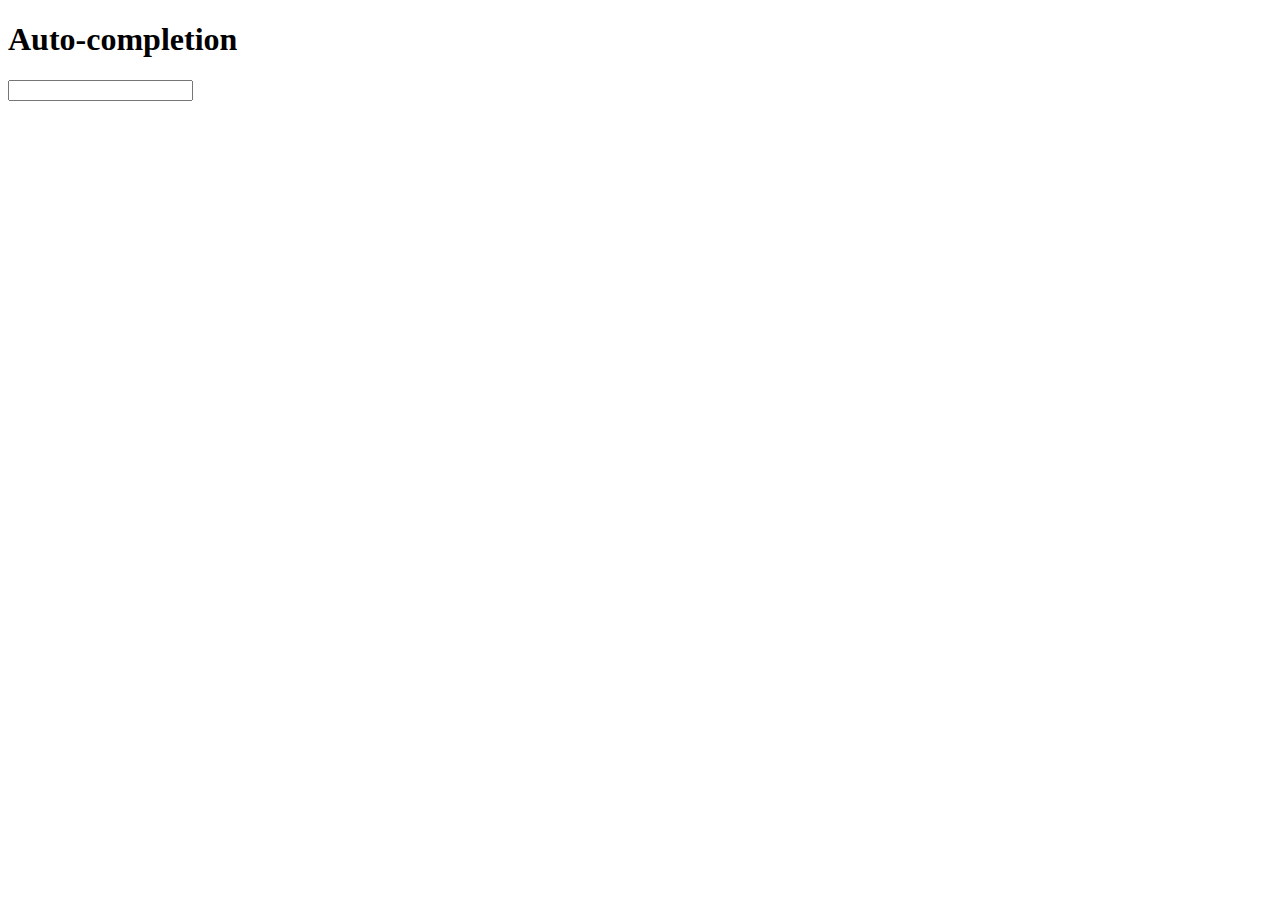
<file: web/autocomplete/index.html>
<!DOCTYPE HTML>

<html>
	<head>	
		<meta charset="utf-8" />
		<title>Test - Autocompletion</title>
		<script src="https://ajax.googleapis.com/ajax/libs/jquery/1.12.2/jquery.min.js"></script>
		<script src="autocomplete.js"></script>
		<style>
		.autocomplete_result {
		    background-color: #AFAFF8;
		    cursor:default;
		}
		#results > p {
		    font-size: 10pt;
		    margin: 0px;
		    width: 158px;
		    position: relative;
		    border-style: solid;
		    border-width: 0.25px;
		    border-color: gray;
		    top: -1px;
		    color:black;
		    font-weight:bold;
		}
		#results > p > span {
			color:blue;
		}
		</style>
	</head>

	<body>
		<h1>Auto-completion</h1>

		<input id="search" type="text" autcomplete="off" />
		<div id="results">

		</div>

	</body>
</html>
</file>
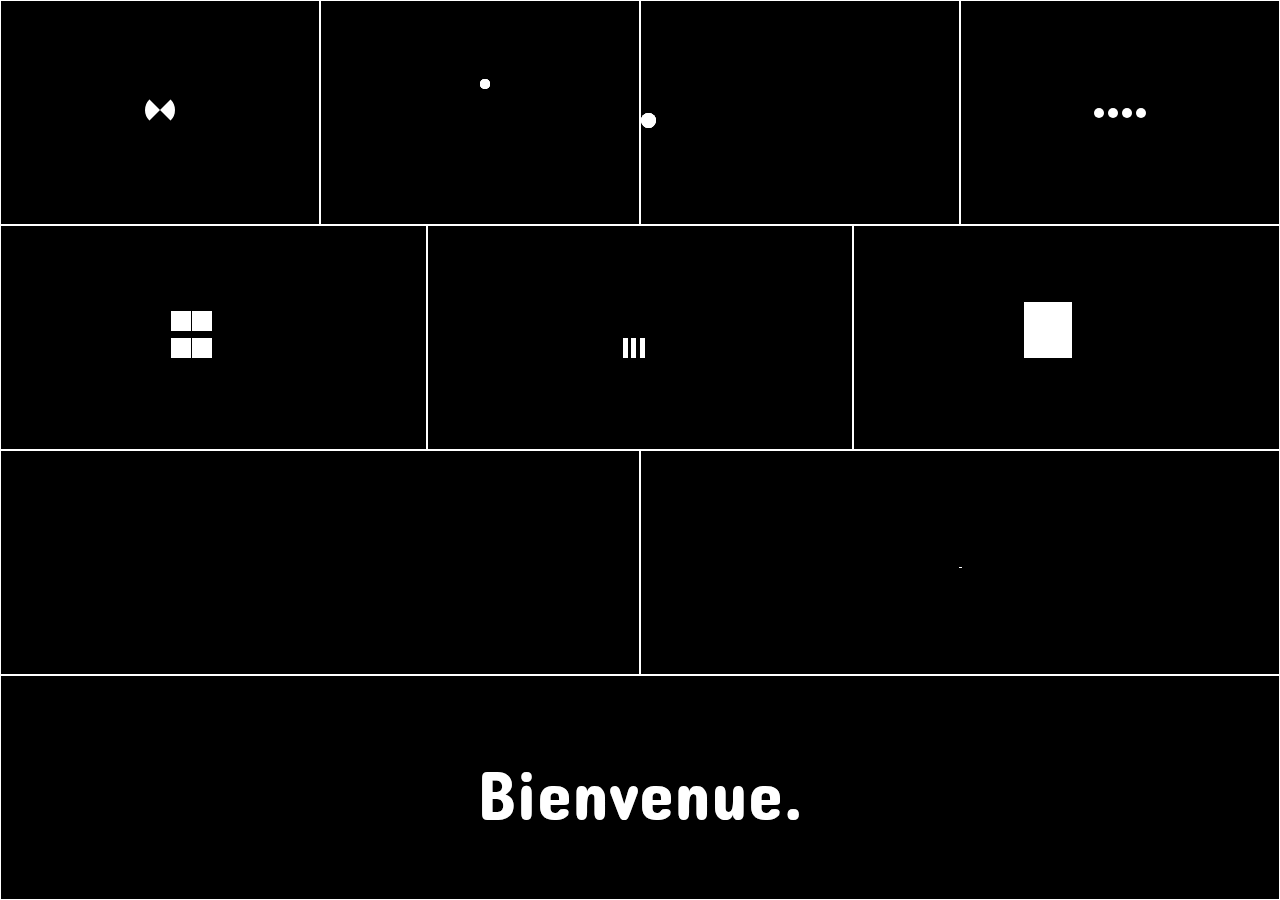
<file: web/loaders/index.html>
<!DOCTYPE html>
<html lang="fr">

<head>
    <meta charset="utf-8" />
    <meta name="viewport" content="width=device-width, initial-scale=1" />

    <link rel="stylesheet" type="text/css" href="style.css" />
    <link rel="stylesheet" type="text/css" href="https://maxcdn.bootstrapcdn.com/bootstrap/3.3.7/css/bootstrap.min.css" />
    <link href="https://fonts.googleapis.com/css?family=Concert+One" rel="stylesheet">

    <title>Loaders - Demo</title>
</head>

<body>
    <div id="Loaders">
        <div class="col-md-3 loader">
            <div class="loader-inside">
                <div class="loader-cicrcle-filled">
                </div>
            </div>
        </div>
        <div class="col-md-3 loader">
            <div class="loader-inside">
                <div class="loader-small-circles">
                </div>
                <div class="loader-small-circles">
                </div>
                <div class="loader-small-circles">
                </div>
                <div class="loader-small-circles">
                </div>
                <div class="loader-small-circles">
                </div>

            </div>
        </div>
        <div class="col-md-3 loader">
            <div class="loader-inside">
                <div class="loader-circle-moving">
                </div>
                <div class="loader-circle-moving">
                </div>
                <div class="loader-circle-moving">
                </div>
            </div>
        </div>
        <div class="col-md-3 loader">
            <div class="loader-inside">
                <div class="loader-circle-upsidedown">
                </div>
                <div class="loader-circle-upsidedown">
                </div>
                <div class="loader-circle-upsidedown">
                </div>
                <div class="loader-circle-upsidedown">
                </div>
            </div>
        </div>
        <div class="col-md-4 loader">
            <div class="loader-inside">
                <div class="loader-squares">
                </div>
                <div class="loader-squares">
                </div>
                <div class="loader-squares">
                </div>
                <div class="loader-squares">
                </div>
            </div>
        </div>
        <div class="col-md-4 loader">
            <div class="loader-inside">
                <div class="loader-bar">
                </div>
                <div class="loader-bar">
                </div>
                <div class="loader-bar">
                </div>
            </div>
        </div>
        <div class="col-md-4 loader">
            <div class="loader-inside">
                <div class="loader-fade-square">
                </div>
                <div class="loader-fade-square">
                </div>
                <div class="loader-fade-square">
                </div>
                <div class="loader-fade-square">
                </div>
                <div class="loader-fade-square">
                </div>
                <div class="loader-fade-square">
                </div>
                <div class="loader-fade-square">
                </div>
                <div class="loader-fade-square">
                </div>
                <div class="loader-fade-square">
                </div>
            </div>
        </div>
        <div class="col-md-6 loader">
            <div class="loader-inside">
                <hr class="loader-line" />
            </div>
        </div>
        <div class="col-md-6 loader">
            <div class="loader-inside">
                <div class="loader-column"></div>
            </div>
        </div>
        <div class="col-md-12 loader">
            <div class="loader-inside">
                <h1 data-text="Bienvenue." class="loader-text">Bienvenue.</h1>
            </div>
        </div>
    </div>
</body>

</html>
</file>
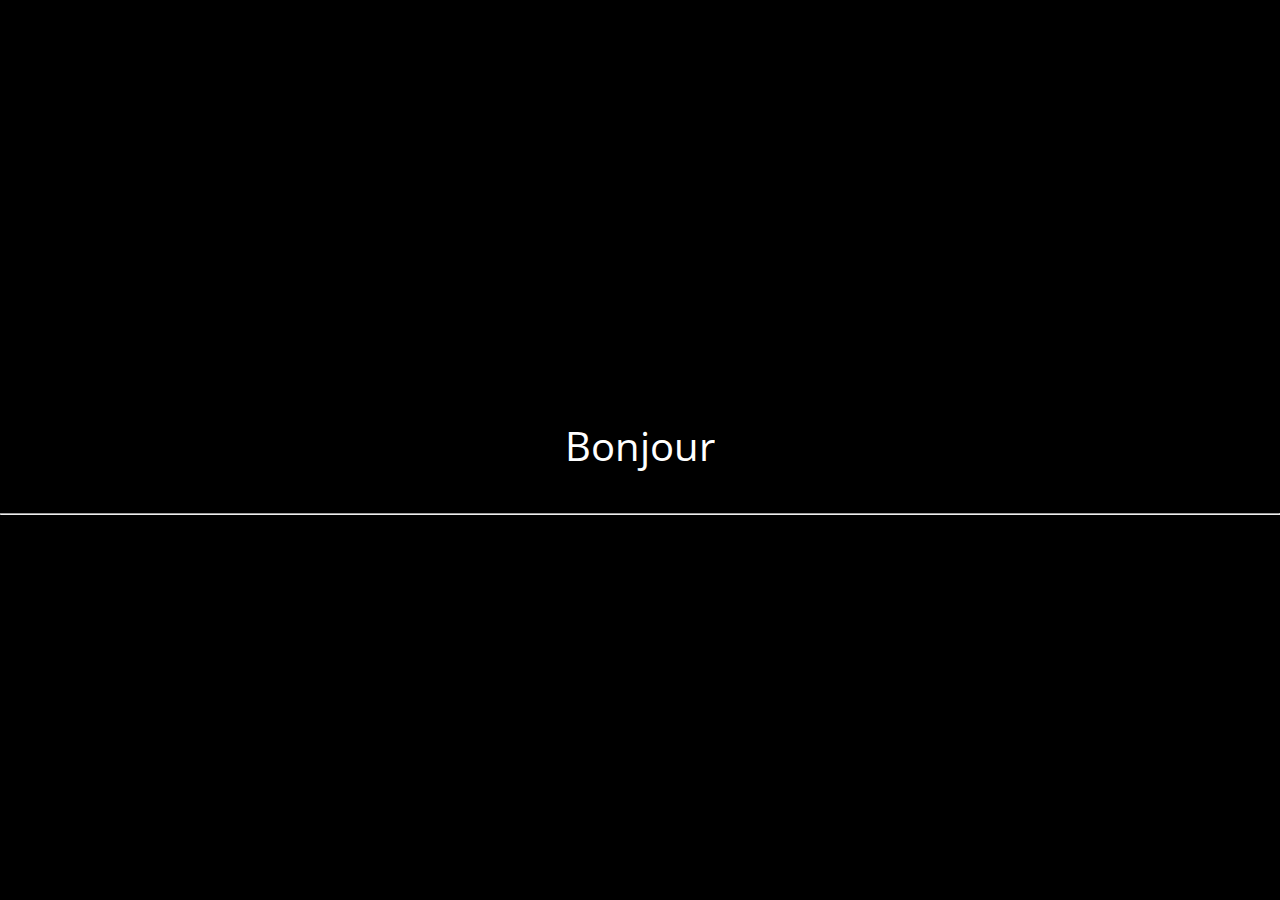
<file: web/preloader/index.html>
<!DOCTYPE html>
<html lang="fr">
    <head>
        <meta charset="utf-8" />
        <meta name="viewport" content="width=device-width, initial-scale=1" />
        
        <link rel="stylesheet" type="text/css" href="style.css" />
        <link rel="stylesheet" href="https://fonts.googleapis.com/css?family=Open+Sans" />
        <link rel="stylesheet" href="https://cdnjs.cloudflare.com/ajax/libs/animate.css/3.5.2/animate.min.css" />

        
        <script type="text/javascript" src="script.js"></script>
        
        <title>Preloader - Demo</title>
    </head>
    <body>
        <div id="Preloader">
            <div id="PreloaderContent">
                <p>Bonjour</p>
                <hr />
            </div>
        </div>
        
        <div id="Main">
            <p>Me voilà</p>
        </div>
    </body>
</html>
</file>
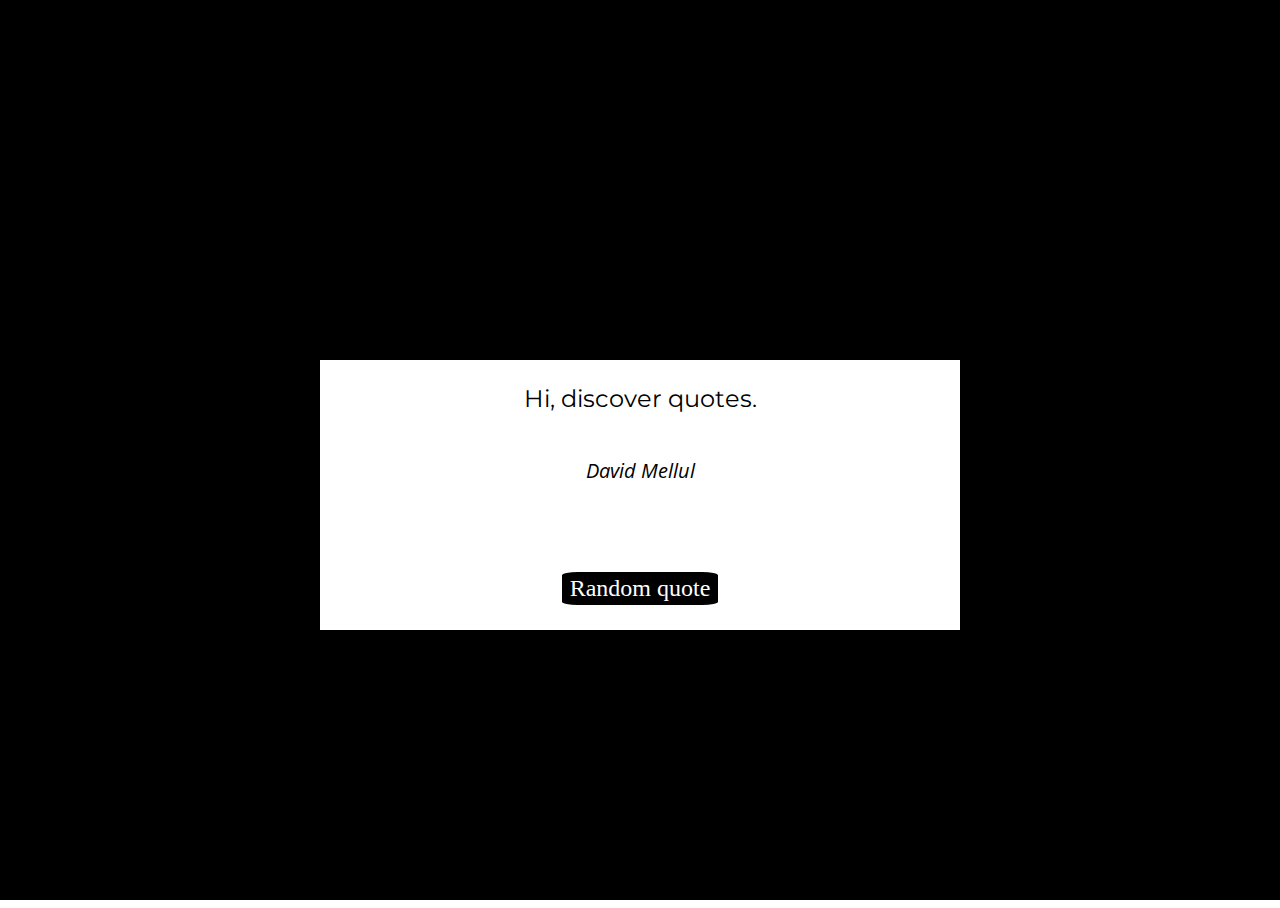
<file: web/Quote-Generator/index.html>
<!DOCTYPE HTML>
<html>

<head>
    <meta charset="utf-8" />
    <title>Quote generator</title>
    <meta name="viewport" content="width=device-width, initial-scale=1" />

    <link rel="stylesheet" type="text/css" href="style.css" />
    <link href="https://fonts.googleapis.com/css?family=Open+Sans" rel="stylesheet">
    <link href="https://fonts.googleapis.com/css?family=Montserrat" rel="stylesheet">
    <link rel="stylesheet" href="https://cdnjs.cloudflare.com/ajax/libs/animate.css/3.5.2/animate.min.css">
    <link href="https://maxcdn.bootstrapcdn.com/font-awesome/4.6.3/css/font-awesome.min.css" rel="stylesheet" integrity="sha384-T8Gy5hrqNKT+hzMclPo118YTQO6cYprQmhrYwIiQ/3axmI1hQomh7Ud2hPOy8SP1" crossorigin="anonymous">
    
    <script src="https://ajax.googleapis.com/ajax/libs/jquery/1.12.4/jquery.min.js"></script>
    <script type="text/javascript" src="script.js"></script>
    
</head>

<body>
    <div id="Main">   
        <div id="QuoteZone">
            <i class="fa fa-quote-left" aria-hidden="true"></i>
            <p id="quote" class="animated fadeIn">Hi, discover quotes.</p>
            <i class="fa fa-quote-right" aria-hidden="true"></i>
            <p id="author" class="animated fadeIn">David Mellul</p>
        </div>
        <div id="Panel">
            <button id="randomizer">Random quote</button>
        </div>
    </div>
</body>


</html>
</file>
<file: web/loaders/style.css>
#Loaders {
    position: fixed;
    top: 0;
    left: 0;
    width: 100%;
    height: 100%;
    background-color: black;
}

.loader {
    height:25%;
    background-color: black;
    border: 1px solid white;
    
    display: table;
    text-align: center;
}

.loader-inside {
    display: table-cell;
    vertical-align: middle;
}

.loader-text {
	color: rgba(255,255,255,0.4);
	font-family: "Concert One",cursive;
    font-size: 5em;
}


@keyframes loading-text-animation {
    from { max-width: 0; }
}

.loader-text::before {
   content: attr(data-text);
	position: absolute;
	overflow: hidden;
	max-width: 5em;
	color: white;
	animation: loading-text-animation 5s ease infinite;
}

@keyframes loading-line-animation {
    to { width:80%; }
}

.loader-line {
    color:white;
    border-bottom: 3px solid ;
    width:0px;
    animation: loading-line-animation 3s ease infinite;
}


@keyframes spin {
    0% { 
        transform: rotate(0deg);
    }
    100% {
        transform: rotate(360deg);
    }
}

.loader-cicrcle-filled {
    display: inline-block;
    border-radius: 50%;
    border-bottom: 15px solid black;
    border-top: 15px solid black;
    border-left:15px solid white;
    border-right: 15px solid white;
    height:1px;
    width:1px;
    animation: spin 1.5s ease infinite ;
}

@keyframes loader-bar-animation {
    0% {
        transform: scale(1,1);
    }
    50% {
        transform: scale(1,3);
    }
    100% {
        transform: scale(1,1);
    }
}
.loader-bar {
    background: white;
    position: inline-block;
    height:20px;
    width:5px;
    position: absolute;
    transition: all;
    animation: loader-bar-animation 1s ease-in-out infinite; 
}

.loader-bar:nth-child(1)
{
    left:50%;
    animation-delay: 0.2s;

}

.loader-bar:nth-child(2)
{
    left:48%;
    animation-delay: 0.1s;
}

.loader-bar:nth-child(3)
{
    left:46%;
}

@keyframes loader-circle-moving-animation {
    from {
        left:0%;
    }
    to {
        left:100%;
    }
}

.loader-circle-moving {
    background: white;
    height:15px;
    width:15px;
    border-radius: 50%;
    display: inline-block;
    animation: loader-circle-moving-animation 3s ease infinite;
    position: absolute;
    left:0%;
}

.loader-circle-moving:nth-child(1)
{
    animation-delay: 0.2s;
}

.loader-circle-moving:nth-child(2)
{
    animation-delay: 0.4s;
}

@keyframes loader-squares-animation {
    0% {
        transform: scale(0.5,0.5) rotate(0deg);
    }
    25% {
        transform: scale(0.5,0.5) rotate(90deg);
    }
    50% {
        transform: rotate(90deg) scale(1.65,1.65);
    }
    75% {
        transform: scale(1.65,1.65) rotate(90deg);
    }
    100% {
        transform: rotate(90deg) scale(0.5,0.5);
    }
}

.loader-squares 
{
    background: white;
    height:20px;
    width:20px;
    display: inline-block;
    position: absolute;
    left:40%;
    animation: loader-squares-animation 2s linear infinite;
}


.loader-squares:nth-child(1) {
    left:45%;

}
.loader-squares:nth-child(2) {
    top:38%;
}

.loader-squares:nth-child(3) {
    left:45%;
    top:38%;
}

@keyframes loader-fade-animation {
    0% {
        opacity: 1;
    }
    75% {
        opacity: 0;
    }
    100% {
        opacity: 1;
    }
}

.loader-fade-square {
    background: white;
    height:20px;
    width:20px;
    display: inline-block;
    position: absolute;
    left:40%;
    animation: loader-fade-animation 2s linear infinite;
}

.loader-fade-square:nth-child(1)
{
    left:43.25%;
    animation-delay: 1.75s;
}

.loader-fade-square:nth-child(2)
{
    left:46.50%;
    animation-delay: 1.5s;    
}

.loader-fade-square:nth-child(3)
{
    top:42%;
    animation-delay: 1.75s;
}

.loader-fade-square:nth-child(4)
{
    top:42%;
    left:43.25%;
    animation-delay: 1.5s;

}

.loader-fade-square:nth-child(5)
{
    top:42%;
    left:46.50%;
    animation-delay: 1.25s;
}

.loader-fade-square:nth-child(6)
{
    top:34%;
    animation-delay: 1.5s;
}

.loader-fade-square:nth-child(7)
{
    top:34%;
    left:43.25%;
    animation-delay: 1.25s;
}

.loader-fade-square:nth-child(8)
{
    top:34%;
    left:46.50%;
    animation-delay: 1s;
}

.loader-fade-square:nth-child(9)
{
    animation-delay: 2s;
}

@keyframes loader-small-circles-animation {
    0% {
        transform: rotate(0deg);
    }
    100% {
        transform: rotate(360deg);
    }
}

.loader-small-circles {
    height:10px;
    width:10px;
    display: inline-block;
    border-radius:50%;
    position: absolute;
    left:50%; 
    top:35%;
    transform-origin: 0px 40px;
    animation: loader-small-circles-animation 2.5s ease infinite;
    background: white;
}

.loader-small-circles:nth-child(1) {
    animation-delay: 0.25s;
}

.loader-small-circles:nth-child(2) {
    animation-delay: .5s;
}

.loader-small-circles:nth-child(3) {
     animation-delay: .75s;  
}

.loader-small-circles:nth-child(5) {
    animation-delay: 1s;
}

@keyframes loader-column-animation {
    to {
        height:70%;
    }
}
.loader-column {
    display: inline-block;
    background: white;
    height:1px;
    width:3px;
    animation: loader-column-animation 3s ease infinite;
}

@keyframes loader-upsidedown-animation {
    0% {
        transform: translate(0px 0px);
    }
    50% {
        transform: translate(0px, -10px);
    }
    100% {
        transform: translate(0px, 0px);
    }
}

.loader-circle-upsidedown {
    display: inline-block;
    background: white;
    height:10px;
    width:10px;
    border-radius: 50%;
    animation: loader-upsidedown-animation 1.2s linear infinite;
}

.loader-circle-upsidedown:nth-child(2) {
    animation-delay: 0.4s;
}

.loader-circle-upsidedown:nth-child(3) {
    animation-delay: 0.6s;
}

.loader-circle-upsidedown:nth-child(4) {
    animation-delay: 0.8s;
}
</file>
<file: web/preloader/style.css>
#Preloader {
    position: fixed;
    left:0;
    top:0;
    width:100%;
    height:100%;
    background-color: black;
    display: table;
}

#PreloaderContent  {
    height:100%;
    display: table-cell;
    vertical-align: middle;
    text-align: center;
    z-index: 1;
}

#PreloaderContent p {
    color:white;
    font-family: 'Open Sans', sans-serif;
    font-size: 40px;
}

#PreloaderContent hr {
    animation-duration: 3s;
    animation-name: fullfill;
    animation-timing-function: ease-in-out;
}

#Main {
    position: fixed;
    top:0;
    left:0;
    width:100%;
    height: 100%;
    background-color: black;
    opacity: 0; 
    display: table;
}

#Main p {
    color:white;
    font-family: 'Open Sans', sans-serif;
    font-size: 40px;
    display: table-cell;
    text-align: center;
    vertical-align: middle;
}

@keyframes fullfill {
    from { width: 0%; }
    to { width: 100%;}
}
</file>
<file: web/Quote-Generator/style.css>
html,body {
    width:100%;
    height: 100%;
}

#Main {
    position: absolute;
    left:0;
    top:0;
    display: table-cell;
    width: 100%;
    height: 100%;
    background: black;
    vertical-align: middle;
    text-align: center;
}

#QuoteZone {
    display: inline-block;
    position: absolute;
    top:40%;
    left:25%;
    background: white;
    width:50%;
    height:30%;
    border-radius:1&0%;
}

#Panel {
   display: inline-block;
    position: absolute;
    top:63.5%;
    left:40%;
    background: white;
    width:20%;
}

#quote {
    color:black;
    font-family: 'MontSerrat',sans-serif;
    font-size: 1.5em;
    display: inline-block;
}

#author {
    color:black;
    font-family: 'Open Sans',sans-serif;
    font-style: italic;
    font-size: 1.25em;
}

#randomizer {
    font-family: "Verdana";
    font-size: 1.5em;
    color:white;
    background: black;
    border:2px solid black;
    border-radius: 10%;
    transition: all 1s;
    cursor:pointer;
}

#randomizer:hover {
    color:black;
    background: white;
}
</file>
